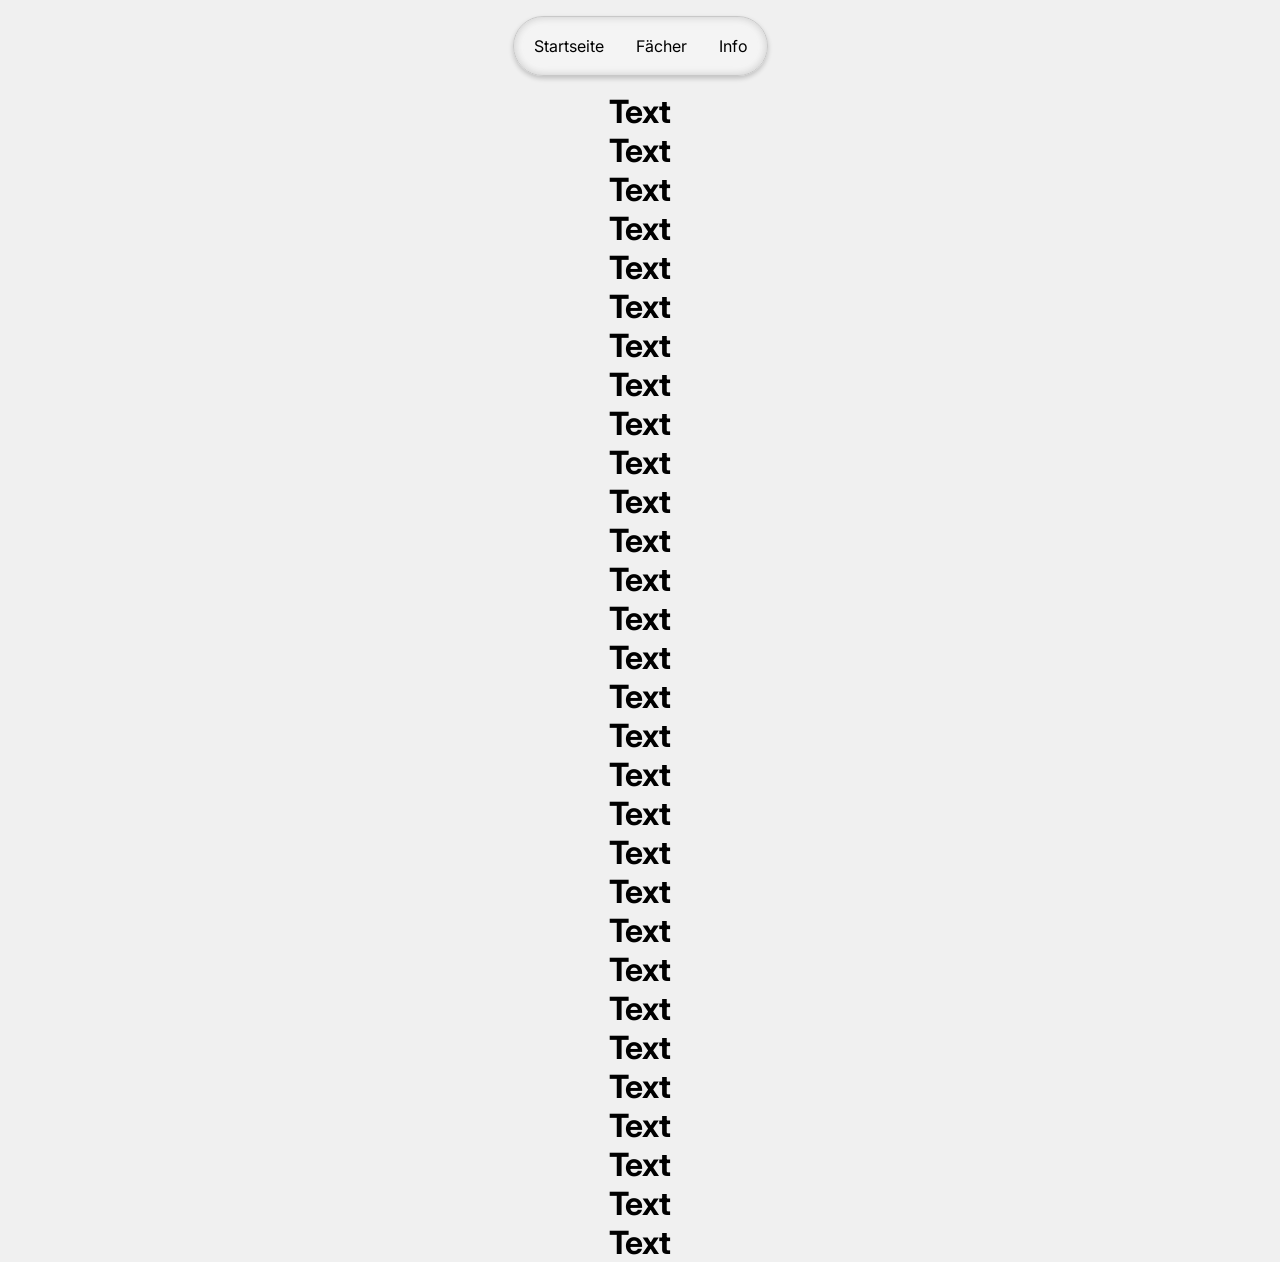
<file: index.html>
<!DOCTYPE html>
<html lang="en">
<head>
  <meta charset="UTF-8">
  <meta name="viewport" content="width=device-width, initial-scale=1.0">
  <title>Compendium</title>
  <link rel="stylesheet" href="style.css">
  <link rel="preconnect" href="https://fonts.googleapis.com">
  <link rel="preconnect" href="https://fonts.gstatic.com" crossorigin>
  <link href="https://fonts.googleapis.com/css2?family=Inter:ital,opsz,wght@0,14..32,100..900;1,14..32,100..900&display=swap" rel="stylesheet">
</head>
<body>
  <nav id="navbar"></nav>

  <h1>Text</h1>
  <h1>Text</h1>
  <h1>Text</h1>
  <h1>Text</h1>
  <h1>Text</h1>
  <h1>Text</h1>
  <h1>Text</h1>
  <h1>Text</h1>
  <h1>Text</h1>
  <h1>Text</h1>
  <h1>Text</h1>
  <h1>Text</h1>
  <h1>Text</h1>
  <h1>Text</h1>
  <h1>Text</h1>
  <h1>Text</h1>
  <h1>Text</h1>
  <h1>Text</h1>
  <h1>Text</h1>
  <h1>Text</h1>
  <h1>Text</h1>
  <h1>Text</h1>
  <h1>Text</h1>
  <h1>Text</h1>
  <h1>Text</h1>
  <h1>Text</h1>
  <h1>Text</h1>
  <h1>Text</h1>
  <h1>Text</h1>
  <h1>Text</h1>
</body>
<script src="./script.js"></script>
</html>
</file>
<file: style.css>
*{
  margin: 0;
  padding: 0;
  font-family: Inter;
}

:root{
  --primary: rgb(60, 60, 255);
  --secondary: rgb(100, 100, 255);
  --tertiary: rgb(140, 140, 255);
  --header: black;
  --text: rgb(25, 25, 25);
  --glass-bg: rgba(255, 255, 255, .3);
  --bg: rgba(240, 240, 240);
  --bg-darker: rgba(220, 220, 220);
  --border: 1px solid rgb(200, 200, 200);
  --border-shadow: 0 0 .5rem rgb(200, 200, 200) inset;
  --bg-hover: rgba(0, 0, 0, 0.1);
  --shadow: 0 2.5px 5px rgba(0, 0, 0, .2);
  --text-shadow: 0 1px 1px rgba(0, 0, 0, .2);
}

body{
  display: flex;
  flex-direction: column;
  align-items: center;
  background: var(--bg);
}
</file>
